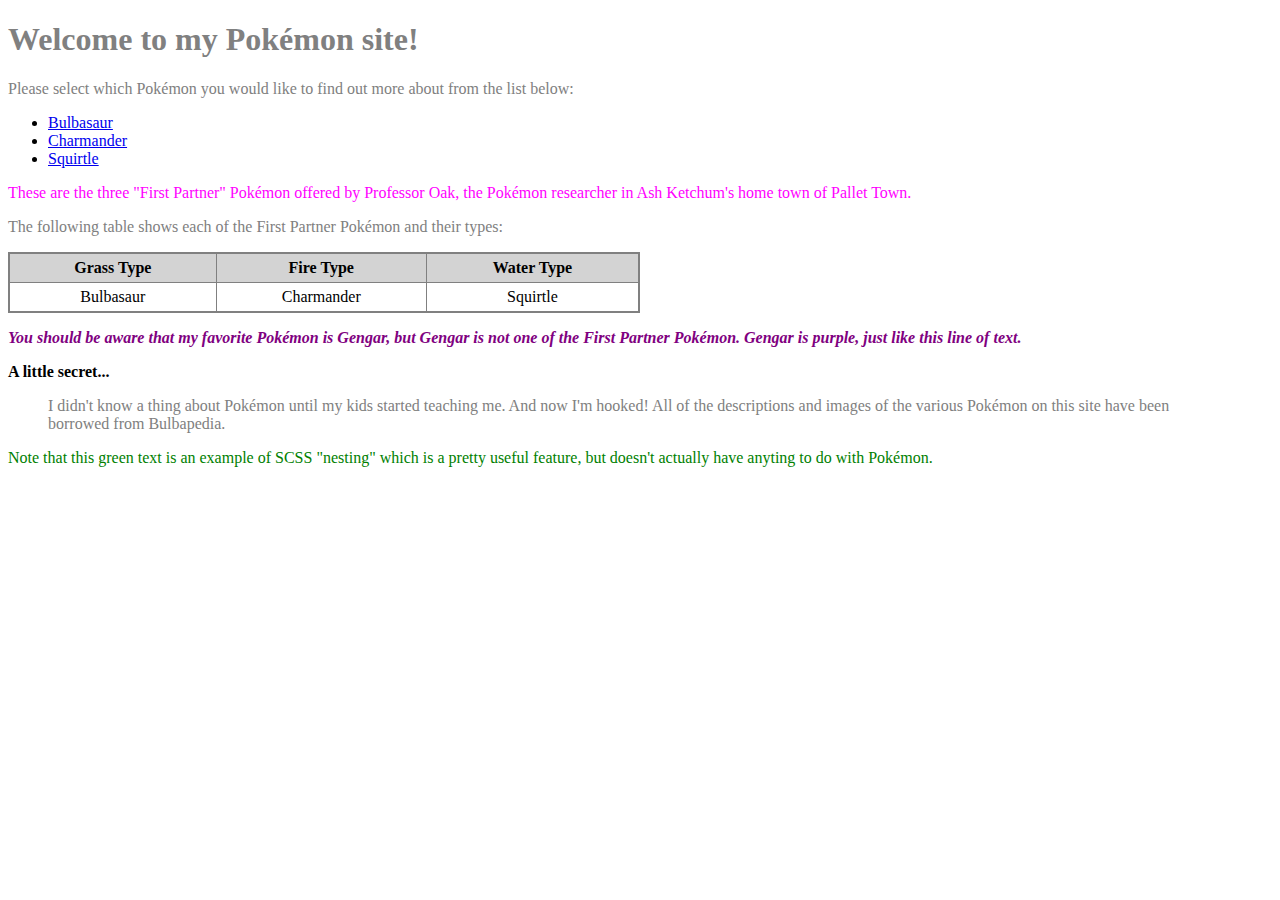
<file: index.html>
<!DOCTYPE html>
<html>
    <head>
        <title>Pokémon Home</title>
        <link rel="stylesheet" href="https://stackpath.bootstrapcdn.com/bootstrap/4.1.2/css/bootstrap.min.css" integrity="sha384-Smlep5jCw/wG7hdkwQ/Z5nLIefveQRIY9nfy6xoR1uRYBtpZgI6339F5dgvm/e9B" crossorigin="anonymous">
        <link rel="stylesheet" href="project0.css">
        <link rel="stylesheet" href="style0.css">
        <meta name="viewport" content="width=device-width, initial-scale=1">
    </head>
    </head>
    <body>
        <div class="container">
            <h1>Welcome to my Pokémon site!</h1>
            <p>Please select which Pokémon you would like to find out more about from the list below:</p>
            <ul>
              <li> <a href="page1.html">Bulbasaur</a></li>
              <li> <a href="page2.html">Charmander</a></li>
              <li> <a href="page3.html">Squirtle</a></li>
            </ul>
            <p id="intro">These are the three "First Partner" Pokémon offered by Professor Oak, the Pokémon researcher in Ash Ketchum's home town of Pallet Town.</p>
            <p> The following table shows each of the First Partner Pokémon and their types: </p>
            <table>
                <tr>
                    <th>Grass Type</th>
                    <th>Fire Type</th>
                    <th>Water Type</th>
                </tr>
                <tr>
                    <td>Bulbasaur</td>
                    <td>Charmander</td>
                    <td>Squirtle</td>
                </tr>
            </table>
            <p></p>
            <p class="purple"> You should be aware that my favorite Pokémon is Gengar, but Gengar is not one of the First Partner Pokémon. Gengar is purple, just like this line of text.</p>

            <div class="card">
              <div class="card-header">
                <b>A little secret...</b>
              </div>
              <div class="card-body">
                <blockquote class="blockquote mb-0">
                  <p>I didn't know a thing about Pokémon until my kids started teaching me. And now I'm hooked! All of the descriptions and images of the various Pokémon on this site have been borrowed from Bulbapedia.</p>
                </blockquote>
              </div>
            </div>

            <div class="nesting">
              <p></P>
              <p> Note that this green text is an example of SCSS "nesting" which is a pretty useful feature, but doesn't actually have anyting to do with Pokémon.</p>
            </div>
      </div>


    </body>

  </html>
</file>
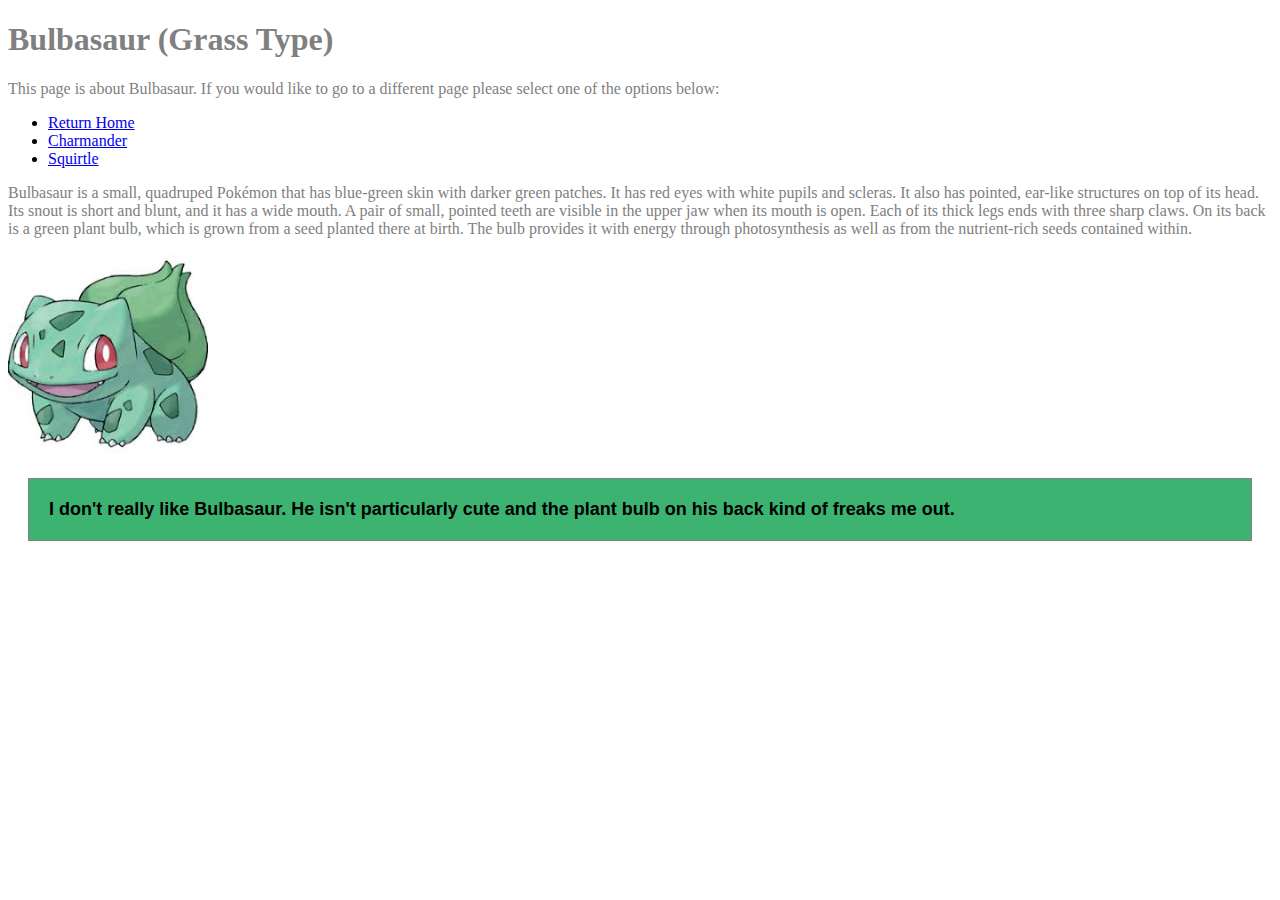
<file: page1.html>
<!DOCTYPE html>
<html>
    <head>
        <title>Bulbasaur</title>
        <link rel="stylesheet" href="https://stackpath.bootstrapcdn.com/bootstrap/4.1.2/css/bootstrap.min.css" integrity="sha384-Smlep5jCw/wG7hdkwQ/Z5nLIefveQRIY9nfy6xoR1uRYBtpZgI6339F5dgvm/e9B" crossorigin="anonymous">
        <link rel="stylesheet" href="project0.css">
        <link rel="stylesheet" href="style0.css">
        <meta name="viewport" content="width=device-width, initial-scale=1">
    </head>

    <body>
        <div class="container">
            <h1>Bulbasaur (Grass Type)</h1>
            <p>This page is about Bulbasaur. If you would like to go to a different page please select one of the options below:</p>
            <ul>
              <li> <a href="index.html">Return Home</a></li>
              <li> <a href="page2.html">Charmander</a></li>
              <li> <a href="page3.html">Squirtle</a></li>
            </ul>

            <div class="row">
              <div class="col-sm">
                <p>Bulbasaur is a small, quadruped Pokémon that has blue-green skin with darker green patches. It has red eyes with white pupils and scleras. It also has pointed, ear-like structures on top of its head. Its snout is short and blunt, and it has a wide mouth. A pair of small, pointed teeth are visible in the upper jaw when its mouth is open. Each of its thick legs ends with three sharp claws. On its back is a green plant bulb, which is grown from a seed planted there at birth. The bulb provides it with energy through photosynthesis as well as from the nutrient-rich seeds contained within.</p>
              </div>
              <div class="col-sm">
                <img src="bulbasaur.jpeg" width="200" height="200">
              </div>
            </div>

            <div class="bulbasaur">I don't really like Bulbasaur. He isn't particularly cute and the plant bulb on his back kind of freaks me out.</div>


      </div>
</file>
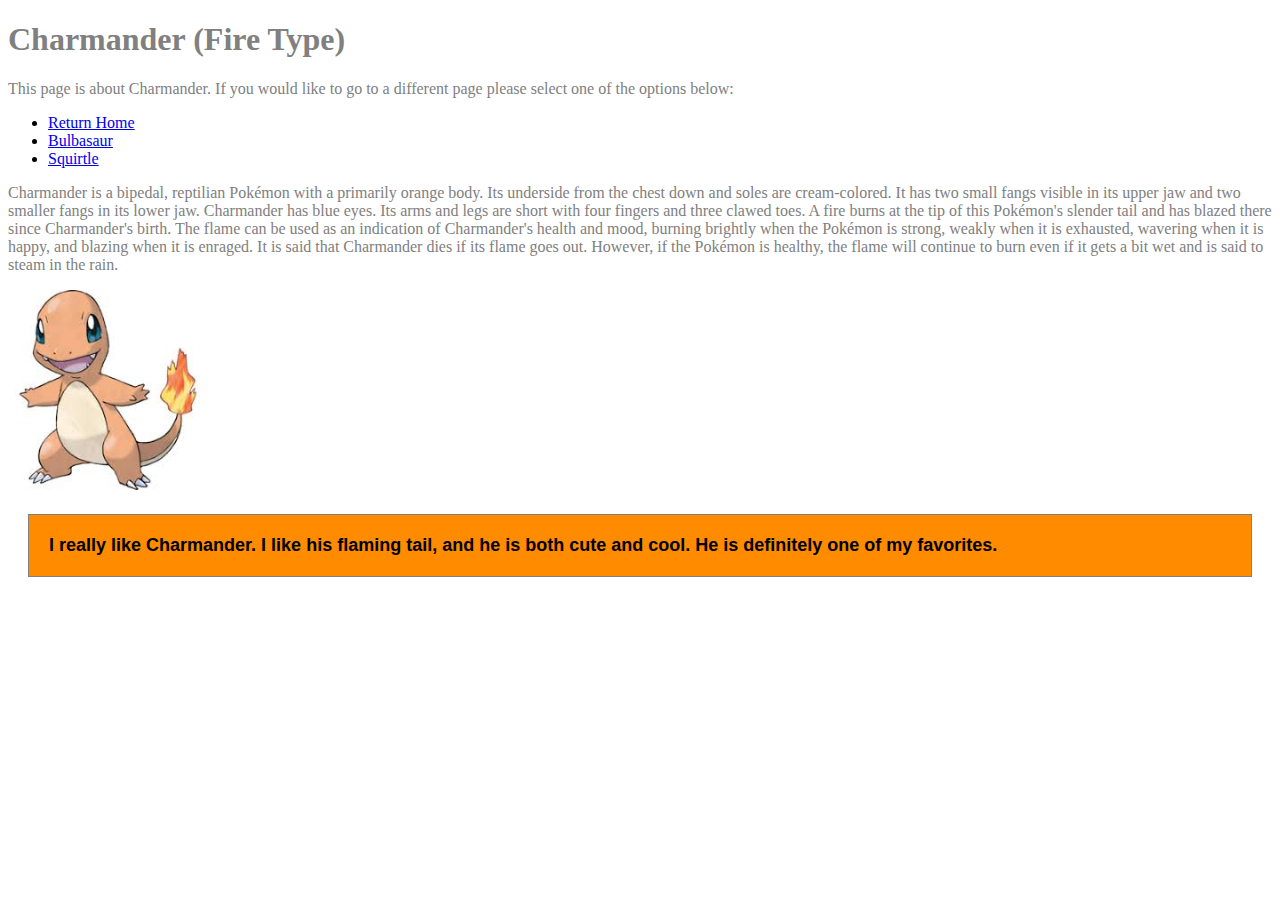
<file: page2.html>
<!DOCTYPE html>
<html>
    <head>
        <title>Charmander</title>
        <link rel="stylesheet" href="https://stackpath.bootstrapcdn.com/bootstrap/4.1.2/css/bootstrap.min.css" integrity="sha384-Smlep5jCw/wG7hdkwQ/Z5nLIefveQRIY9nfy6xoR1uRYBtpZgI6339F5dgvm/e9B" crossorigin="anonymous">
        <link rel="stylesheet" href="project0.css">
        <link rel="stylesheet" href="style0.css">
        <meta name="viewport" content="width=device-width, initial-scale=1">
    </head>

    <body>
        <div class="container">
            <h1>Charmander (Fire Type)</h1>
            <p>This page is about Charmander. If you would like to go to a different page please select one of the options below:</p>
            <ul>
              <li> <a href="index.html">Return Home</a></li>
              <li> <a href="page1.html">Bulbasaur</a></li>
              <li> <a href="page3.html">Squirtle</a></li>
            </ul>

            <div class="row">
              <div class="col-sm">
                <p>
Charmander is a bipedal, reptilian Pokémon with a primarily orange body. Its underside from the chest down and soles are cream-colored. It has two small fangs visible in its upper jaw and two smaller fangs in its lower jaw. Charmander has blue eyes. Its arms and legs are short with four fingers and three clawed toes. A fire burns at the tip of this Pokémon's slender tail and has blazed there since Charmander's birth. The flame can be used as an indication of Charmander's health and mood, burning brightly when the Pokémon is strong, weakly when it is exhausted, wavering when it is happy, and blazing when it is enraged. It is said that Charmander dies if its flame goes out. However, if the Pokémon is healthy, the flame will continue to burn even if it gets a bit wet and is said to steam in the rain.</p>
              </div>
              <div class="col-sm">
                <img src="charmander.jpeg" width="200" height="200">
              </div>
            </div>

            <div class="charmander">I really like Charmander. I like his flaming tail, and he is both cute and cool. He is definitely one of my favorites.</div>

      </div>
</file>
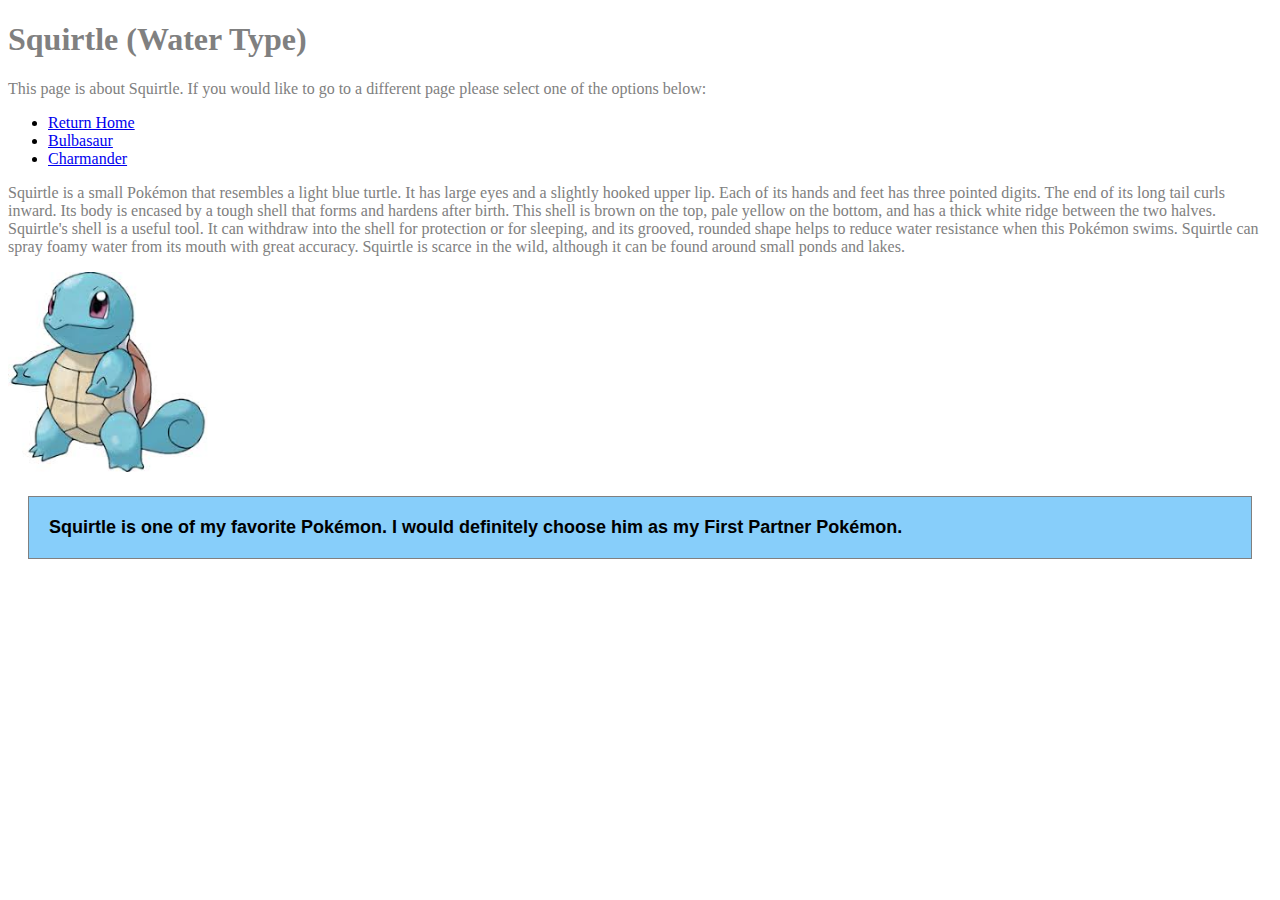
<file: page3.html>
<!DOCTYPE html>
<html>
    <head>
        <title>Squirtle</title>
        <link rel="stylesheet" href="https://stackpath.bootstrapcdn.com/bootstrap/4.1.2/css/bootstrap.min.css" integrity="sha384-Smlep5jCw/wG7hdkwQ/Z5nLIefveQRIY9nfy6xoR1uRYBtpZgI6339F5dgvm/e9B" crossorigin="anonymous">
        <link rel="stylesheet" href="project0.css">
        <link rel="stylesheet" href="style0.css">
        <meta name="viewport" content="width=device-width, initial-scale=1">
    </head>

    <body>
        <div class="container">
            <h1>Squirtle (Water Type)</h1>
            <p>This page is about Squirtle. If you would like to go to a different page please select one of the options below:</p>
            <ul>
              <li> <a href="index.html">Return Home</a></li>
              <li> <a href="page1.html">Bulbasaur</a></li>
              <li> <a href="page2.html">Charmander</a></li>
            </ul>

            <div class="row">
              <div class="col-sm">
                <p>Squirtle is a small Pokémon that resembles a light blue turtle. It has large eyes and a slightly hooked upper lip. Each of its hands and feet has three pointed digits. The end of its long tail curls inward. Its body is encased by a tough shell that forms and hardens after birth. This shell is brown on the top, pale yellow on the bottom, and has a thick white ridge between the two halves. Squirtle's shell is a useful tool. It can withdraw into the shell for protection or for sleeping, and its grooved, rounded shape helps to reduce water resistance when this Pokémon swims. Squirtle can spray foamy water from its mouth with great accuracy. Squirtle is scarce in the wild, although it can be found around small ponds and lakes. </p>
              </div>
              <div class="col-sm">
                <img src="squirtle.jpeg" width="200" height="200">
              </div>
            </div>

              <div class="squirtle">Squirtle is one of my favorite Pokémon. I would definitely choose him as my First Partner Pokémon.</div>

      </div>
</file>
<file: project0.css>
p {
  color: gray; }

h1 {
  color: gray; }

.nesting p {
  color: green; }

.bulbasaur, .charmander, .squirtle {
  font-family: sans-serif;
  font-size: 18px;
  font-weight: bold;
  border: 1px solid gray;
  padding: 20px;
  margin: 20px; }

.bulbasaur {
  background-color: mediumseagreen; }

.charmander {
  background-color: darkorange; }

.squirtle {
  background-color: lightskyblue; }

/*# sourceMappingURL=project0.css.map */
</file>
<file: style0.css>
#intro {
          color: magenta;
        }

  table {
          border: 2px solid gray;
          border-collapse: collapse;
          width: 50%;
        }

  th, td {
          border: 1px solid gray;
          padding: 5px;
          text-align: center;
        }

  th {
          background-color: lightgray;
      }

  .purple {
    color: purple;
    font-weight: bold;
    font-style: italic;
  }



  @media (max-width: 600px) {
      body {
          background-color: lightgray;
      }
</file>
